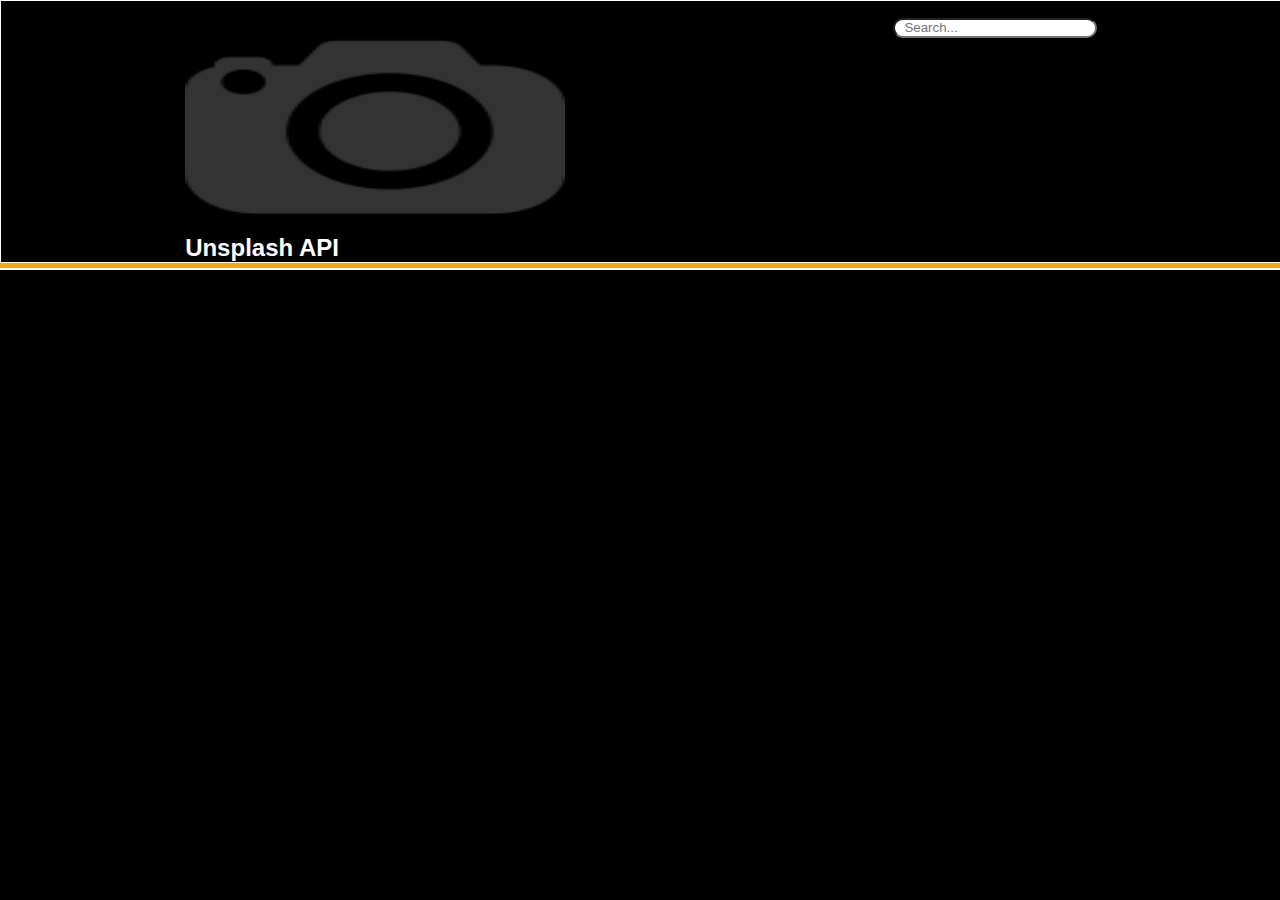
<file: index.html>
<!DOCTYPE html>
<html lang="en">
<html lang="ru">
<head>
    <meta charset="UTF-8">
    <meta name="viewport" content="width=device-width, initial-scale=1.0">
    <title>Image Gallery</title>
    <link rel="icon" href="" type="image/x-icon">
    <link rel="stylesheet" href="ImageGallery.css">
</head>
<body>
    <main>
        <header>
            <div class="wrapper">
                <div id="header">
                    <div class="headerContent">
                        <img src="image/slr_camera_application_slr_3037.ico" alt="camera" class="fa-camera" >
                        <h2 class="textContent"> Unsplash API</h2>
                    </div>
                    <div id="searchImg">
                        <input  id="inp" type="search" placeholder="Search...">
                        <svg id="glyph" enable-background="new 0 0 32 32" 
                         version="1.1" 
                        viewBox="0 0 32 32" 
                        xml:space="preserve" 
                        xmlns="http://www.w3.org/2000/svg" 
                        xmlns:xlink="http://www.w3.org/1999/xlink">
                        <path d="M27.414,24.586l-5.077-5.077C23.386,17.928,24,16.035,24,14c0-5.514-4.486-10-10-10S4,8.486,4,14  
                        s4.486,10,10,10c2.035,0,3.928-0.614,5.509-1.663l5.077,5.077c0.78,0.781,2.048,0.781,2.828,0 
                        C28.195,26.633,28.195,25.367,27.414,24.586z M7,14c0-3.86,3.14-7,7-7s7,3.14,7,7s-3.14,7-7,7S7,17.86,7,14z" 
                        id="XMLID_223_"/></svg>
                    </div>
                </div>
            </div>
        </header>
        <section>
            <div id="sectionWrapper">
                <div id="content"></div>
            </div>
        </section>
    </main>
    <script src="ImageGallery.js"></script>
</body>
</file>
<file: ImageGallery.css>
* {
    margin: 0;
    padding: 0;
}

html {
    overflow-x: hidden;
}

body {
    font-family: 'Gill Sans', 'Gill Sans MT', Calibri, 'Trebuchet MS', sans-serif;
    background-color: black;
    color: white;
    overflow-x: hidden;
}

.wrapper {
    width: 1280px;
    margin: auto;
}

header {
    border-bottom: 5px solid orange;
}

#header {
    display: flex;
    justify-content: space-around;
    align-items: center;
    padding: 0 20px;;
}

.wrapper {
    width: 1280px;
    border: 1px solid white;
    margin: auto;
}

.icon {
    width: 30px;
    height: 30px;
    position: absolute;
    left: 20%;
    top: 1%;

}

.fastSearch {
    width: 16px;
    height: 16px;
    position: absolute;
    right: 25%;
    top: 2%;
}

input {
    border-radius: 15px;
    width: 100%;
    height: 20px;
    padding: 4px 9px;
}

.searchImg {
    border: 1px solid white;
    width: 250px;
    display: flex;
    align-items: center;
    padding: 20px 12px;

}

.textContent {
    display: flex;
    align-items: center;
    gap: 10px;
}

.sectionWrapper {
    width: 1280px;
    margin: auto;
}

#content {
  width: 100%;
  display: flex;
  flex-wrap: wrap;
  justify-content: space-evenly;
  align-items: flex-start;
  border: 1px solid white;
}

img {
  width: 380px;
  height: 214px;
  margin-top: 15px;
  background-position: center;
  background-size: cover;
  border-radius: 2px;
  cursor: pointer;
}
</file>
